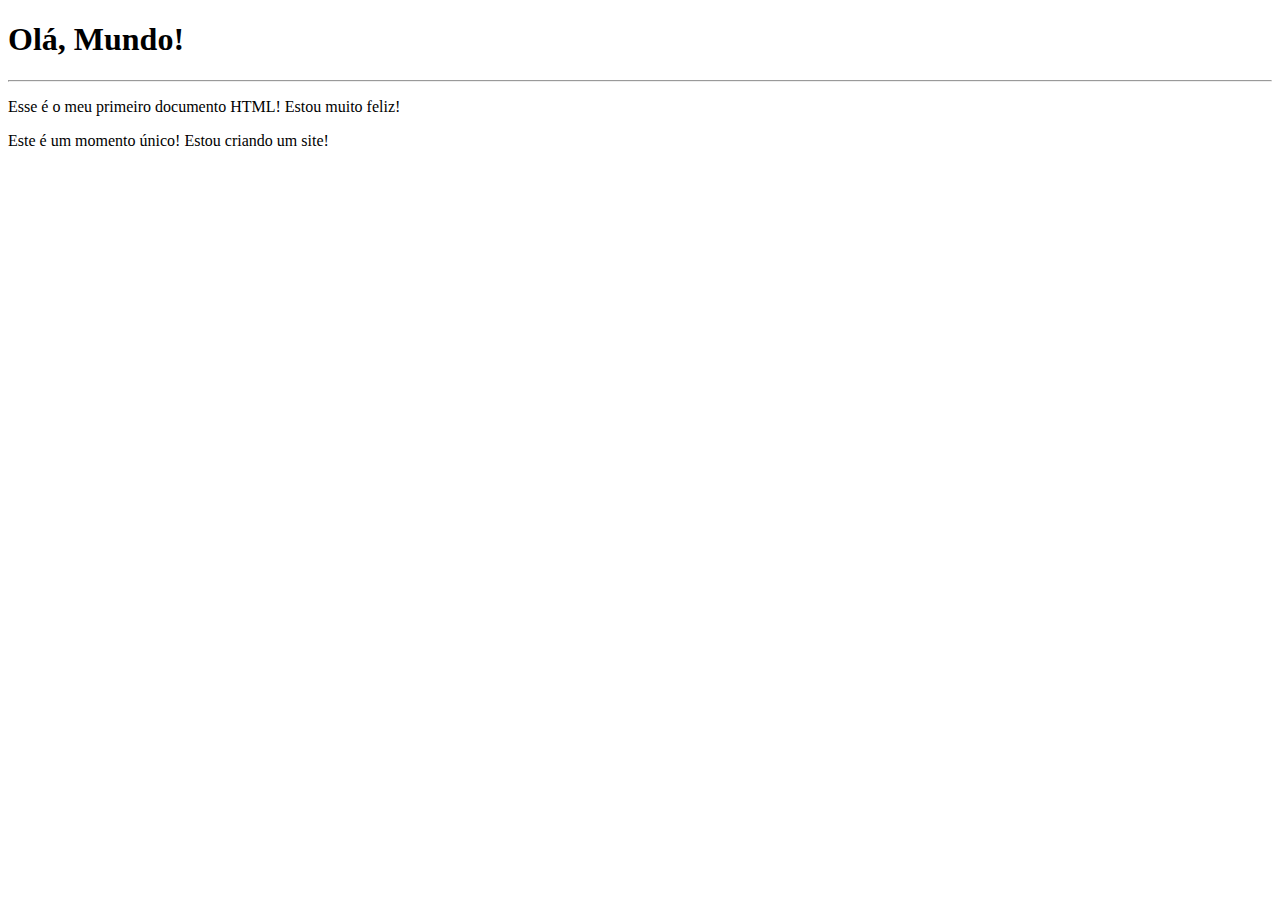
<file: ex001/index.html>
<!DOCTYPE html>
<html lang="pt-br">
<head>
    <meta charset="UTF-8">
    <meta name="viewport" content="width=device-width, initial-scale=1.0">

    <title>Meu primeiro exercício</title>
</head>
<body>
    <h1>Olá, Mundo!</h1>
    <hr>
    <p>
        Esse é o meu primeiro documento HTML! Estou muito feliz!
    </p>
    <p>
        Este é um momento único! Estou criando um site!
    </p>
</body>
</html>
</file>
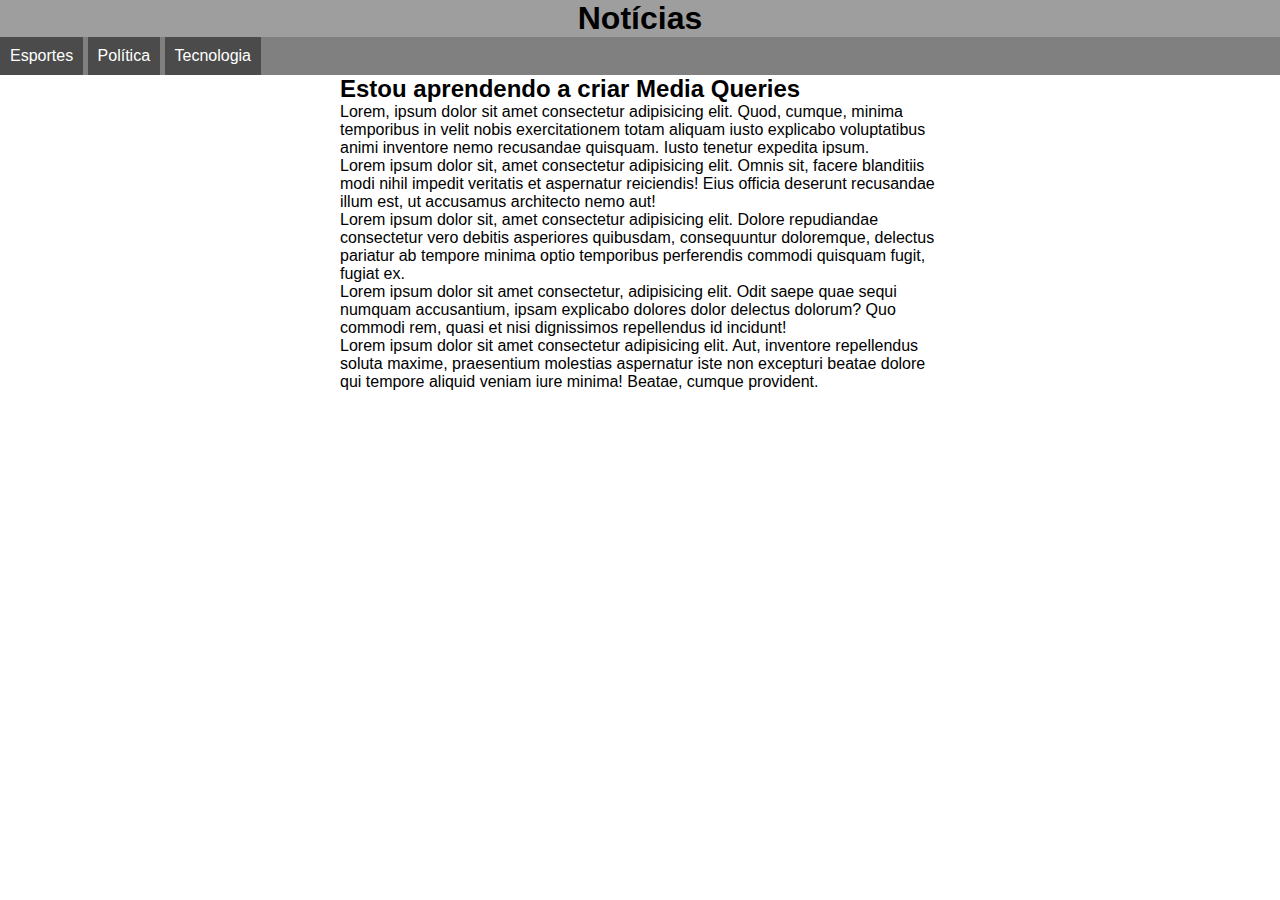
<file: ex026/mq001/index.html>
<!DOCTYPE html>

<html lang="pt-br">
    <head>
        <meta charset="UTF-8">
        <meta name="viewport" content="width=device-width, initial-scale=1.0">

        <!-- Chamadas de Media Query -->
        <link rel="stylesheet" href="estilos/tela.css" media="screen">
        <link rel="stylesheet" href="estilos/impressora.css" media="print">

        <title>Media Query</title>
    </head>
    <body>
        <header>
            <h1>Notícias</h1>
            <menu>
                <ul>
                    <li>Esportes</li>
                    <li>Política</li>
                    <li>Tecnologia</li>
                </ul>
            </menu>
        </header>

        <main>
            <article>
                <h2>Estou aprendendo a criar Media Queries</h2>
                <p>
                    Lorem, ipsum dolor sit amet consectetur adipisicing elit. Quod, cumque, minima temporibus in velit nobis exercitationem totam aliquam iusto explicabo voluptatibus animi inventore nemo recusandae quisquam. Iusto tenetur expedita ipsum. <br>
                    Lorem ipsum dolor sit, amet consectetur adipisicing elit. Omnis sit, facere blanditiis modi nihil impedit veritatis et aspernatur reiciendis! Eius officia deserunt recusandae illum est, ut accusamus architecto nemo aut!
                </p>

                <p>
                    Lorem ipsum dolor sit, amet consectetur adipisicing elit. Dolore repudiandae consectetur vero debitis asperiores quibusdam, consequuntur doloremque, delectus pariatur ab tempore minima optio temporibus perferendis commodi quisquam fugit, fugiat ex. <br>
                    Lorem ipsum dolor sit amet consectetur, adipisicing elit. Odit saepe quae sequi numquam accusantium, ipsam explicabo dolores dolor delectus dolorum? Quo commodi rem, quasi et nisi dignissimos repellendus id incidunt!
                </p>

                <p>
                    Lorem ipsum dolor sit amet consectetur adipisicing elit. Aut, inventore repellendus soluta maxime, praesentium molestias aspernatur iste non excepturi beatae dolore qui tempore aliquid veniam iure minima! Beatae, cumque provident.
                </p>
            </article>
        </main>
    </body>
</html>
</file>
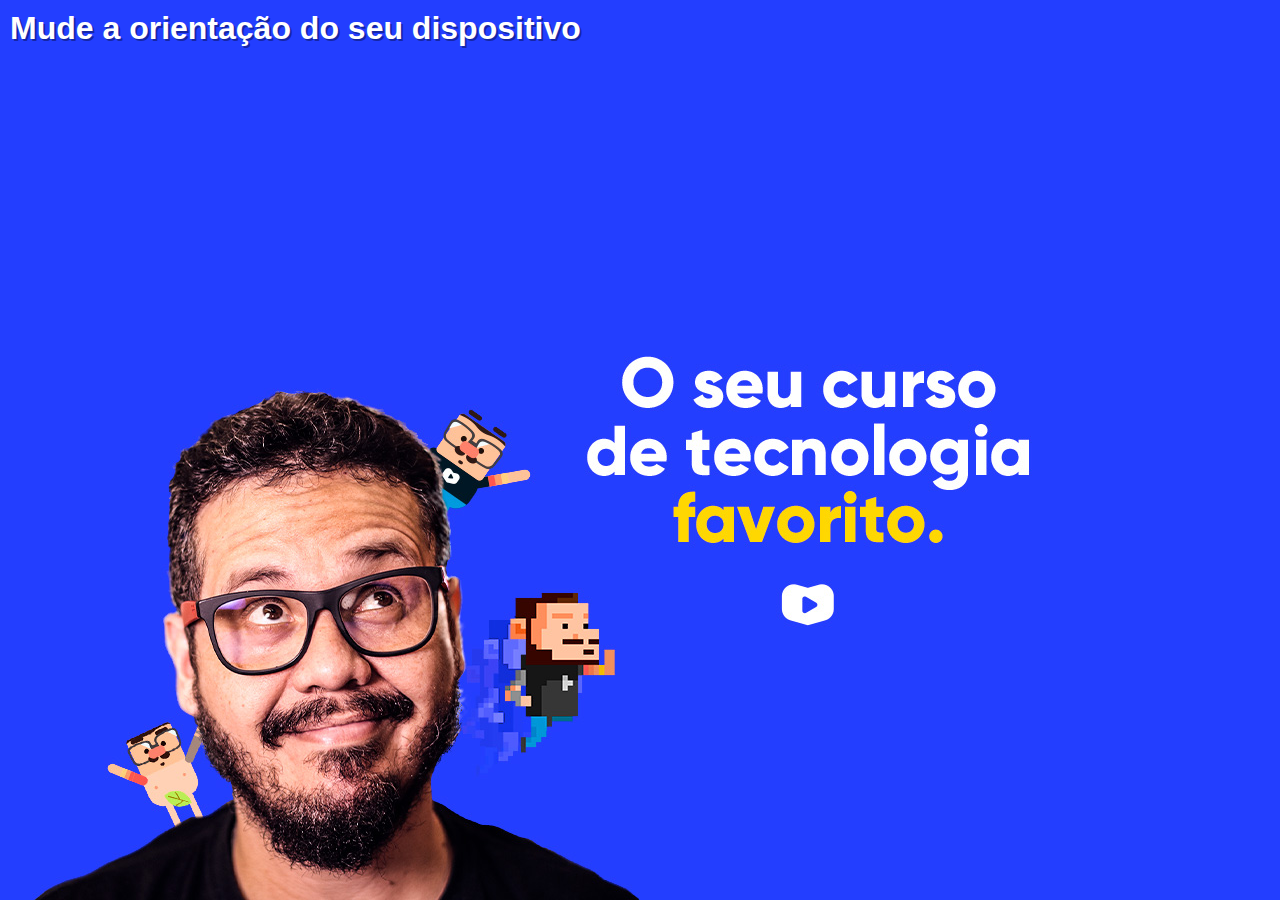
<file: ex026/mq002/index.html>
<!DOCTYPE html>

<html lang="pt-br">
<head>
    <meta charset="UTF-8">
    <meta name="viewport" content="width=device-width, initial-scale=1.0">

    <link
        rel="stylesheet"
        href="estilos/style.css"
        media="all">

    <link
        rel="stylesheet"
        href="estilos/retrato.css"
        media="screen and (orientation: portrait)">
    
    <link
        rel="stylesheet"
        href="estilos/paisagem.css"
        media="screen and (orientation: landscape)">

    <title>Media Query</title>
</head>
<body>
    <h1>Mude a orientação do seu dispositivo</h1>
</body>
</html>
</file>
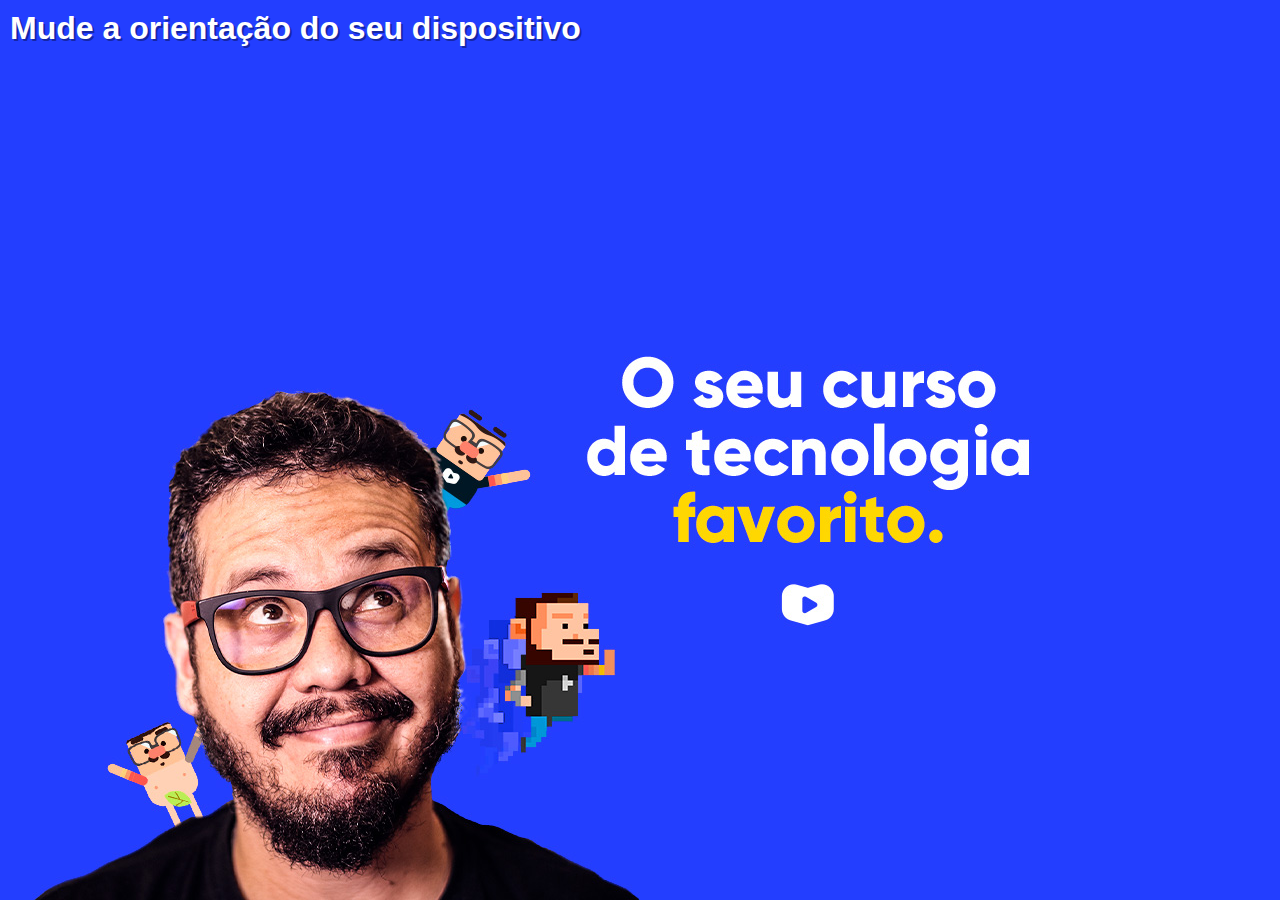
<file: ex026/mq003/index.html>
<!DOCTYPE html>

<html lang="pt-br">
<head>
    <meta charset="UTF-8">
    <meta name="viewport" content="width=device-width, initial-scale=1.0">

    <link rel="stylesheet" href="estilos/style.css">

    <title>Media Query</title>
</head>
<body>
    <h1>Mude a orientação do seu dispositivo</h1>
</body>
</html>
</file>
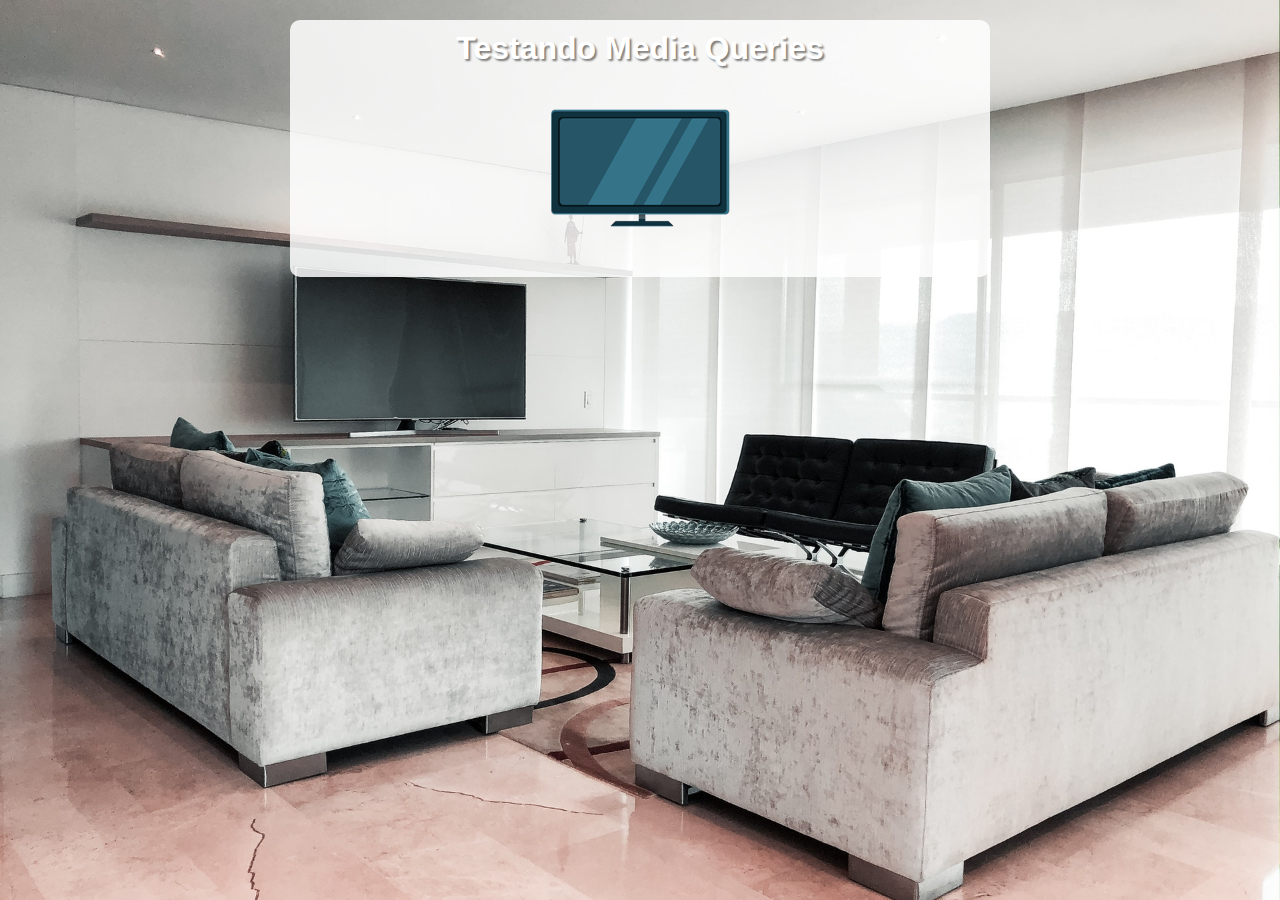
<file: ex026/mq004/index.html>
<!DOCTYPE html>

<html lang="pt-br">
<head>
    <meta charset="UTF-8">
    <meta name="viewport" content="width=device-width, initial-scale=1.0">

    <link rel="stylesheet" href="estilos/style.css">
    <link rel="stylesheet" href="estilos/media-query.css">

    <title>Media Query</title>
</head>
<body>
    <main>
        <h1>Testando Media Queries</h1>

        <img
            id="phone"
            src="imagens/icon-phone.png"
            alt="Acessando via smartphone">

        <img
            id="tablet"
            src="imagens/icon-tablet.png"
            alt="Acessando via tablet">

        <img
            id="print"
            src="imagens/icon-print.png"
            alt="Versão para impressora">

        <img
            id="pc"
            src="imagens/icon-pc.png"
            alt="imagens/Versão para TV">

        <img
            id="tv"
            src="imagens/icon-tv.png"
            alt="Versão para TV">
    </main>
</body>
</html>
</file>
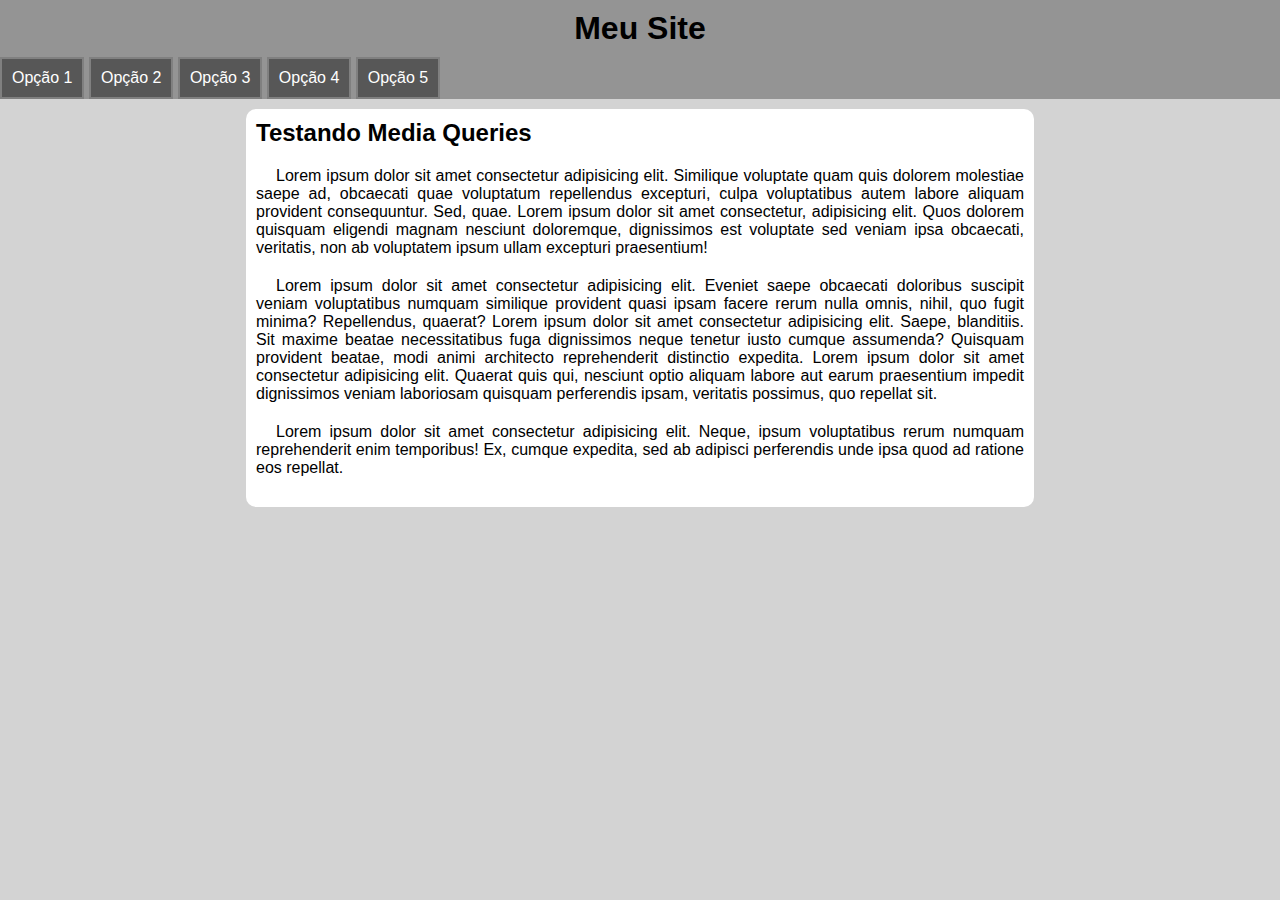
<file: ex026/mq005/index.html>
<!DOCTYPE html>
<html lang="pt-br">
    <head>
        <meta charset="UTF-8">
        <meta name="viewport" content="width=device-width, initial-scale=1.0">

        <link
            href="https://fonts.googleapis.com/icon?family=Material+Icons"
            rel="stylesheet">

        <link rel="stylesheet" href="estilos/style.css">
        <link rel="stylesheet" href="estilos/media-query.css">

        <title>Media Query</title>
    </head>
    <body onresize="mudouTamanho();">
        <header>
            <h1>Meu Site</h1>

            <span
                id="burger"
                class="material-icons"
                onclick="clickMenu()">
                menu
            </span>

            <menu id="itens">
                <ul>
                    <li><a href="#">Opção 1</a></li>
                    <li><a href="#">Opção 2</a></li>
                    <li><a href="#">Opção 3</a></li>
                    <li><a href="#">Opção 4</a></li>
                    <li><a href="#">Opção 5</a></li>
                </ul>
            </menu>
        </header>

        <main>
            <article>
                <h2>Testando Media Queries</h2>
                <p>
                    Lorem ipsum dolor sit amet consectetur adipisicing elit.
                    Similique voluptate quam quis dolorem molestiae saepe ad,
                    obcaecati quae voluptatum repellendus excepturi, culpa
                    voluptatibus autem labore aliquam provident consequuntur.
                    Sed, quae. Lorem ipsum dolor sit amet consectetur,
                    adipisicing elit. Quos dolorem quisquam eligendi magnam
                    nesciunt doloremque, dignissimos est voluptate sed veniam
                    ipsa obcaecati, veritatis, non ab voluptatem ipsum ullam
                    excepturi praesentium!
                </p>

                <p>
                    Lorem ipsum dolor sit amet consectetur adipisicing elit.
                    Eveniet saepe obcaecati doloribus suscipit veniam
                    voluptatibus numquam similique provident quasi ipsam facere
                    rerum nulla omnis, nihil, quo fugit minima? Repellendus,
                    quaerat? Lorem ipsum dolor sit amet consectetur adipisicing
                    elit. Saepe, blanditiis. Sit maxime beatae necessitatibus
                    fuga dignissimos neque tenetur iusto cumque assumenda?
                    Quisquam provident beatae, modi animi architecto
                    reprehenderit distinctio expedita. Lorem ipsum dolor sit
                    amet consectetur adipisicing elit. Quaerat quis qui,
                    nesciunt optio aliquam labore aut earum praesentium impedit
                    dignissimos veniam laboriosam quisquam perferendis ipsam,
                    veritatis possimus, quo repellat sit.
                </p>

                <p>
                    Lorem ipsum dolor sit amet consectetur adipisicing elit.
                    Neque, ipsum voluptatibus rerum numquam reprehenderit enim
                    temporibus! Ex, cumque expedita, sed ab adipisci
                    perferendis unde ipsa quod ad ratione eos repellat.
                </p>
            </article>
        </main>

        <script>
            function mudouTamanho()
            {
                if(window.innerWidth >= 768)
                {
                    itens.style.display = "block";
                }
                else
                {
                    itens.style.display = "none";
                }
            }

            function clickMenu()
            {
                if(itens.style.display == "block")
                {
                    itens.style.display = "none";
                }
                else
                {
                    itens.style.display = "block";
                }
            }
        </script>
    </body>
</html>
</file>
<file: ex026/mq001/estilos/tela.css>
@charset "UTF-8";

/* Estilo para telas */

* {
    margin: 0px;
    padding: 0px;
}

html {
    font-family: Arial, Helvetica, sans-serif;
    font-size: 1em;
}

header {
    background-color: rgb(158, 158, 158);
}

header > h1 {
    text-align: center;
}

menu ul {
    background-color: gray;
    list-style-type: none;
}

menu li {
    background-color: rgb(75, 75, 75);
    color: white;
    display: inline-block;
    padding: 10px;
}

article {
    width: 600px;
    display: block;
    margin: auto;
}
</file>
<file: ex026/mq001/estilos/impressora.css>
@charset "UTF-8";

/* Estilo para impressoras */

* {
    margin: 10px;
    padding: 10px;
}

html {
    font-family: 'Courier New', Courier, monospace;
    font-size: 1em;
    line-height: 1.5em;
}

menu {
    display: none;
}

article {
    width: 100%;
}

article::after {
    content: 'Este artigo foi impresso através do site www.cursoemvideo.com';
}
</file>
<file: ex026/mq002/estilos/style.css>
@charset "UTF-8;";

* {
    margin: 0px;
    padding: 0px;
    font-family: Arial, Helvetica, sans-serif;
}

html, body {
    width: 100vw;
    height: 100vh;
    background-color: #233EFF;
    background-size: contain;
    background-repeat: no-repeat;
}

h1 {
    color: white;
    text-shadow: 2px 2px 0px #1526A7;
    padding: 10px;
}
</file>
<file: ex026/mq002/estilos/retrato.css>
@charset "UTF-8";

/* Aparelho em pé (portrait) */

body {
    background-image: url(../imagens/cev-portrait.jpg);
    background-position: center bottom;
}
</file>
<file: ex026/mq002/estilos/paisagem.css>
@charset "UTF-8";

/* Aparelho deitado */

body {
    background-image: url(../imagens/cev-landscape.jpg);
    background-position: left bottom;
}
</file>
<file: ex026/mq003/estilos/style.css>
@charset "UTF-8";

/* Declarações Gerais */
@media all {
    * {
        margin: 0px;
        padding: 0px;
        font-family: Arial, Helvetica, sans-serif;
    }
    
    html, body {
        width: 100vw;
        height: 100vh;
        background-color: #233EFF;
        background-size: contain;
        background-repeat: no-repeat;
    }
    
    h1 {
        color: white;
        text-shadow: 2px 2px 0px #1526A7;
        padding: 10px;
    }
}

/* Declarações Retrato */
@media screen and (orientation: portrait) {
    body {
        background-image: url(../imagens/cev-portrait.jpg);
        background-position: center bottom;
    }
}

/* Declarações Paisagem */
@media screen and (orientation: landscape) {
    body {
        background-image: url(../imagens/cev-landscape.jpg);
        background-position: left bottom;
    }
}
</file>
<file: ex026/mq004/estilos/style.css>
@charset "UTF-8";

/* Versão Mobile First */

* {
    font-family: Arial, Helvetica, sans-serif;
    font-size: 1em;
    margin: 0px;
    padding: 0px;
    box-sizing: border-box;
}

html {
    height: 100vh;
}

body {
    background: black url(../imagens/back-phone.jpg) no-repeat;
    background-size: cover;
    background-position: center center;
}

main {
    background-color: rgba(255, 255, 255, 0.842);
    width: 400px;
    margin: auto;
    margin-top: 20px;
    border-radius: 10px;
    padding: 10px;
}

h1 {
    font-size: 2em;
    text-align: center;
    color: white;
    text-shadow: 2px 2px 2px rgba(0, 0, 0, 0.493);
}

img {
    display: block;
    margin: auto;
}

img#phone { display: block; }
img#tablet { display: none; }
img#print { display: none; }
img#pc { display: none; }
img#tv { display: none; }
</file>
<file: ex026/mq004/estilos/media-query.css>
@charset "UTF-8";

/* Todas as demais mídias */

/*
    Typical Devices Breakpoints
    ---------------------------
    Pequenas telas..: até 600px
    Celulares.......: de 600px até 768px
    Tablet..........: de 768px até 992px
    Desktop.........: de 992px até 1200px
    Grandes telas...: acima de 1200px
*/

/* Impressão */
@media print {
    * {
        font-family: 'Courier New', Courier, monospace;
    }

    body {
        /* Desnecessário; Impressora não imprime background */
        background-image: url(../imagens/back-print.jpg);
    }

    main {
        width: 90vw;
        border: 2px solid black;
    }

    main > h1 {
        text-shadow: none;
        color: black;
    }

    main::after {
        content: "Esta impressão foi feita através do site www.cursoemvideo.com";
        text-decoration: overline;
    }

    img#phone { display: none; }
    img#tablet { display: none; }
    img#print { display: block; }
    img#pc { display: none; }
    img#tv { display: none; }
}

/* Tablets */
@media screen and (min-width: 768px) and (max-width: 992px) {
    body {
        background-image: url(../imagens/back-tablet.jpg);
    }

    img#phone { display: none; }
    img#tablet { display: block; }
    img#print { display: none; }
    img#pc { display: none; }
    img#tv { display: none; }
}

/* Desktop */
@media screen and (min-width: 992px) and (max-width: 1200px) {
    body {
        background-image: url(../imagens/back-pc.jpg);
    }

    img#phone { display: none; }
    img#tablet { display: none; }
    img#print { display: none; }
    img#pc { display: block; }
    img#tv { display: none; }
}

/* Grandes telas */
@media screen and (min-width: 1200px) {
    body {
        background-image: url(../imagens/back-tv.jpg);
    }

    main {
        width: 700px;
    }

    img#phone { display: none; }
    img#tablet { display: none; }
    img#print { display: none; }
    img#pc { display: none; }
    img#tv { display: block; }
}
</file>
<file: ex026/mq005/estilos/style.css>
@charset "UTF-8";

*
{
    font-family: Arial, Helvetica, sans-serif;
    margin: 0px;
    padding: 0px;
}

html, body
{
    background-color: lightgray;
}

header
{
    background-color: rgb(148, 148, 148);
}

header > h1
{
    padding: 10px;
    text-align: center;
}

span#burger
{
    display: block;
    background-color: rgb(48, 48, 48);
    color: white;
    text-align: center;
    padding: 10px;
    cursor: pointer;
}

span#burger:hover
{
    background-color: black;
    color: white;
}

menu
{
    display: none;
}

menu > ul
{
    list-style-type: none;
}

menu > ul > li a
{
    display: block;
    padding: 10px;
    text-decoration: none;
    text-align: center;
    background-color: rgb(87, 87, 87);
    color: white;
    border: 2px solid gray;
}

menu > ul > li > a:hover
{
    background-color: gray;
}

main
{
    width: 90vw;
    background-color: white;
    margin: auto;
    padding: 10px;
    border-radius: 10px;
    margin-top: 10px;
}

main > article > h2
{
    padding-bottom: 20px;
}

main > article > p
{
    text-align: justify;
    margin-bottom: 20px;
    text-indent: 20px;
}
</file>
<file: ex026/mq005/estilos/media-query.css>
@charset "UTF-8";

@media screen and (min-width: 768px)
{
    span#burger
    {
        display: none;
    }

    menu
    {
        display: block;
    }

    menu > ul > li
    {
        display: inline-block;
    }

    main
    {
        max-width: 768px;
    }
}
</file>
